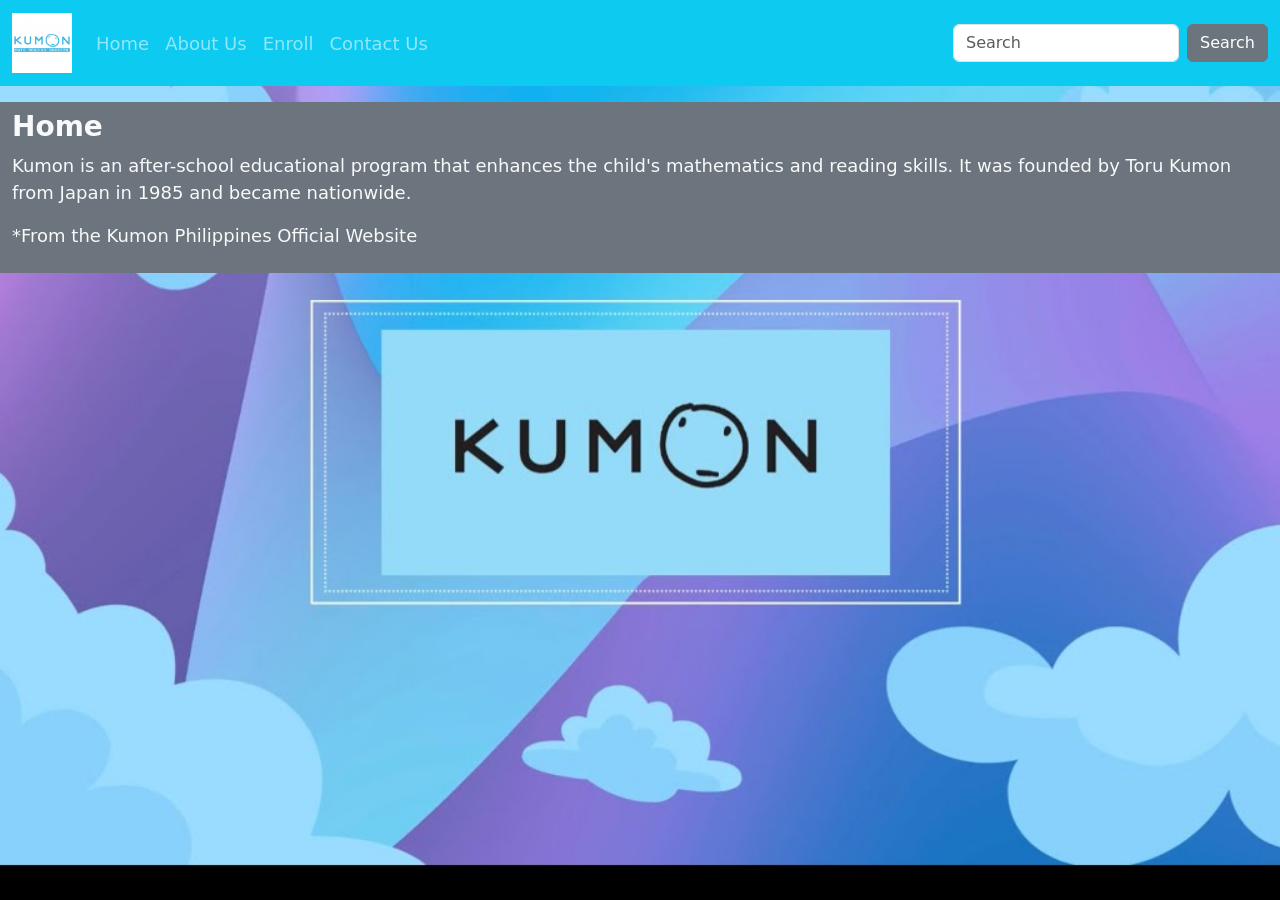
<file: index.html>
<!DOCTYPE html>
<html lang="en">
<head>
 <title>OBMC Navigation Bar</title>
 <meta charset="utf-8">
 <meta name="viewport" content="width=device-width, initial-scale=1">
 <link href="https://cdn.jsdelivr.net/npm/bootstrap@5.3.3/dist/css/bootstrap.min.css" rel="stylesheet">
 <script src="https://cdn.jsdelivr.net/npm/bootstrap@5.3.3/dist/js/bootstrap.bundle.min.js"></script>
 <link href="style.css" rel="stylesheet">
</head>
<body>

<nav class="navbar navbar-expand-sm bg-info navbar-dark">
 <div class="container-fluid">
   <a class="navbar-brand" href="index.html"><img src="logo.jpg" alt="logo" height="60px"></a>
   <button class="navbar-toggler" type="button" data-bs-toggle="collapse" data-bs-target="#mynavbar">
     <span class="navbar-toggler-icon"></span>
   </button>

   <div class="collapse navbar-collapse" id="mynavbar">
     <ul class="navbar-nav me-auto">
       <li class="nav-item">
         <a class="nav-link" href="index.html" target="_self">Home</a>
       </li>
       <li class="nav-item">
         <a class="nav-link" href="about.html" target="_self" >About Us</a>
       </li>
       <li class="nav-item">
         <a class="nav-link" href="enroll.html" target="_self" >Enroll</a>
       </li>
       <li class="nav-item">
         <a class="nav-link" href="contact.html" target="_self" >Contact Us</a>
       </li>
     </ul>
     <form class="d-flex">
       <input class="form-control me-2" type="text" placeholder="Search">
       <button class="btn btn-secondary" type="button">Search</button>
     </form>
   </div>
 </div>
</nav>

 <div class="container-fluid py-2 mt-3 bg-secondary text-light">
   <h3 class="fw-bolder"> Home </h3>
   <p>Kumon is an after-school educational program that enhances the child's mathematics and reading skills. It was founded by Toru Kumon from Japan in 1985 and became nationwide.</p>
   <p>*From the Kumon Philippines Official Website</p>
</div>

</body>
</html>
</file>
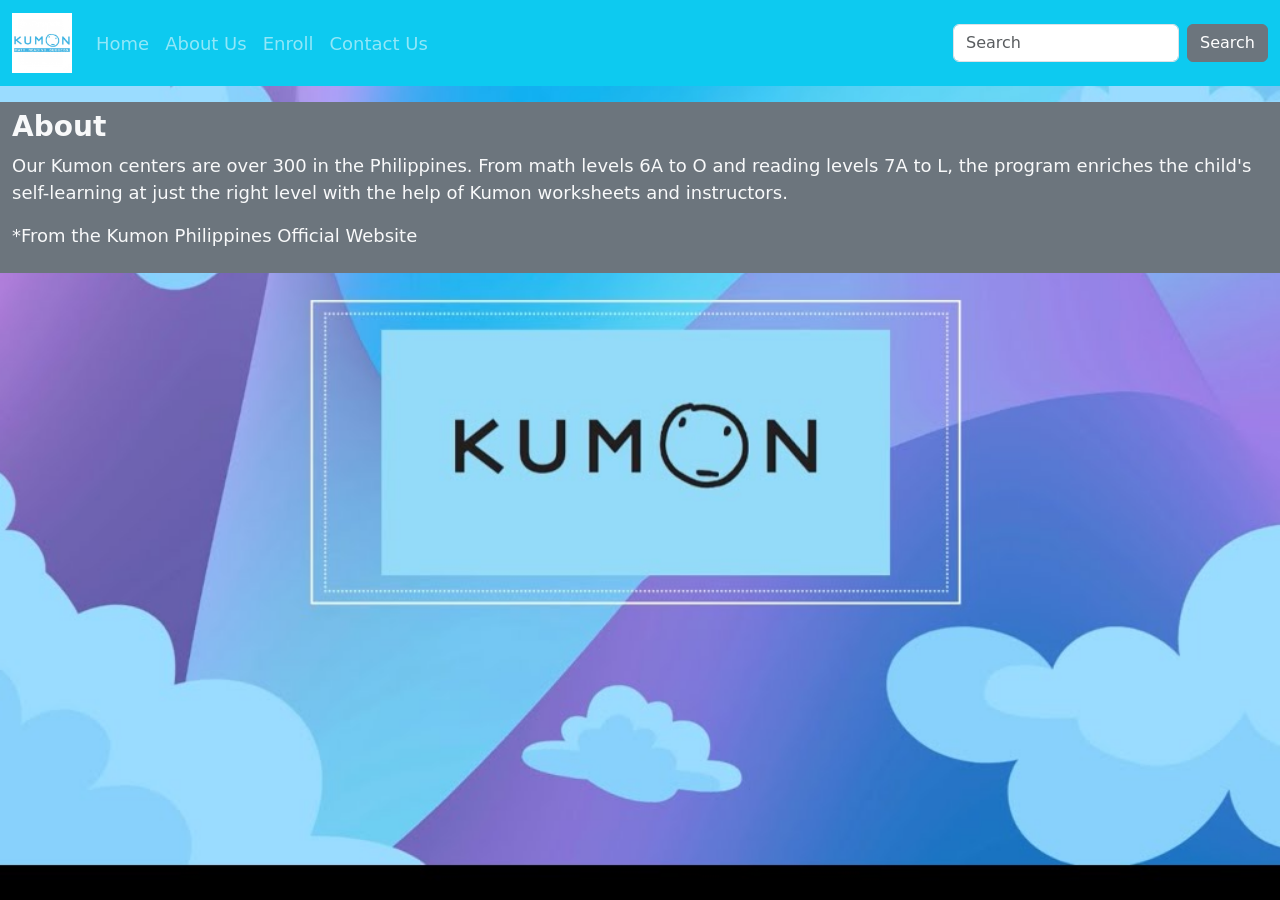
<file: about.html>
<!DOCTYPE html>
<html lang="en">
<head>
 <title>OBMC Navigation Bar</title>
 <meta charset="utf-8">
 <meta name="viewport" content="width=device-width, initial-scale=1">
 <link href="https://cdn.jsdelivr.net/npm/bootstrap@5.3.3/dist/css/bootstrap.min.css" rel="stylesheet">
 <script src="https://cdn.jsdelivr.net/npm/bootstrap@5.3.3/dist/js/bootstrap.bundle.min.js"></script>
 <link href="style.css" rel="stylesheet">
</head>
<body>

<nav class="navbar navbar-expand-sm bg-info navbar-dark">
 <div class="container-fluid">
   <a class="navbar-brand" href="index.html"><img src="logo.jpg" alt="logo" height="60px"></a>
   <button class="navbar-toggler" type="button" data-bs-toggle="collapse" data-bs-target="#mynavbar">
     <span class="navbar-toggler-icon"></span>
   </button>

   <div class="collapse navbar-collapse" id="mynavbar">
     <ul class="navbar-nav me-auto">
       <li class="nav-item">
         <a class="nav-link" href="index.html" target="_self">Home</a>
       </li>
       <li class="nav-item">
         <a class="nav-link" href="about.html" target="_self" >About Us</a>
       </li>
       <li class="nav-item">
         <a class="nav-link" href="enroll.html" target="_self" >Enroll</a>
       </li>
       <li class="nav-item">
         <a class="nav-link" href="contact.html" target="_self" >Contact Us</a>
       </li>
     </ul>
     <form class="d-flex">
       <input class="form-control me-2" type="text" placeholder="Search">
       <button class="btn btn-secondary" type="button">Search</button>
     </form>
   </div>
 </div>
</nav>

 <div class="container-fluid py-2 mt-3 bg-secondary text-light">
   <h3 class="fw-bolder"> About </h3>
   <p> Our Kumon centers are over 300 in the Philippines. From math levels 6A to O and reading levels 7A to L, the program enriches the child's self-learning at just the right level with the help of Kumon worksheets and instructors.</p>
   <p>*From the Kumon Philippines Official Website</p>
</div>

</body>
</html>
</file>
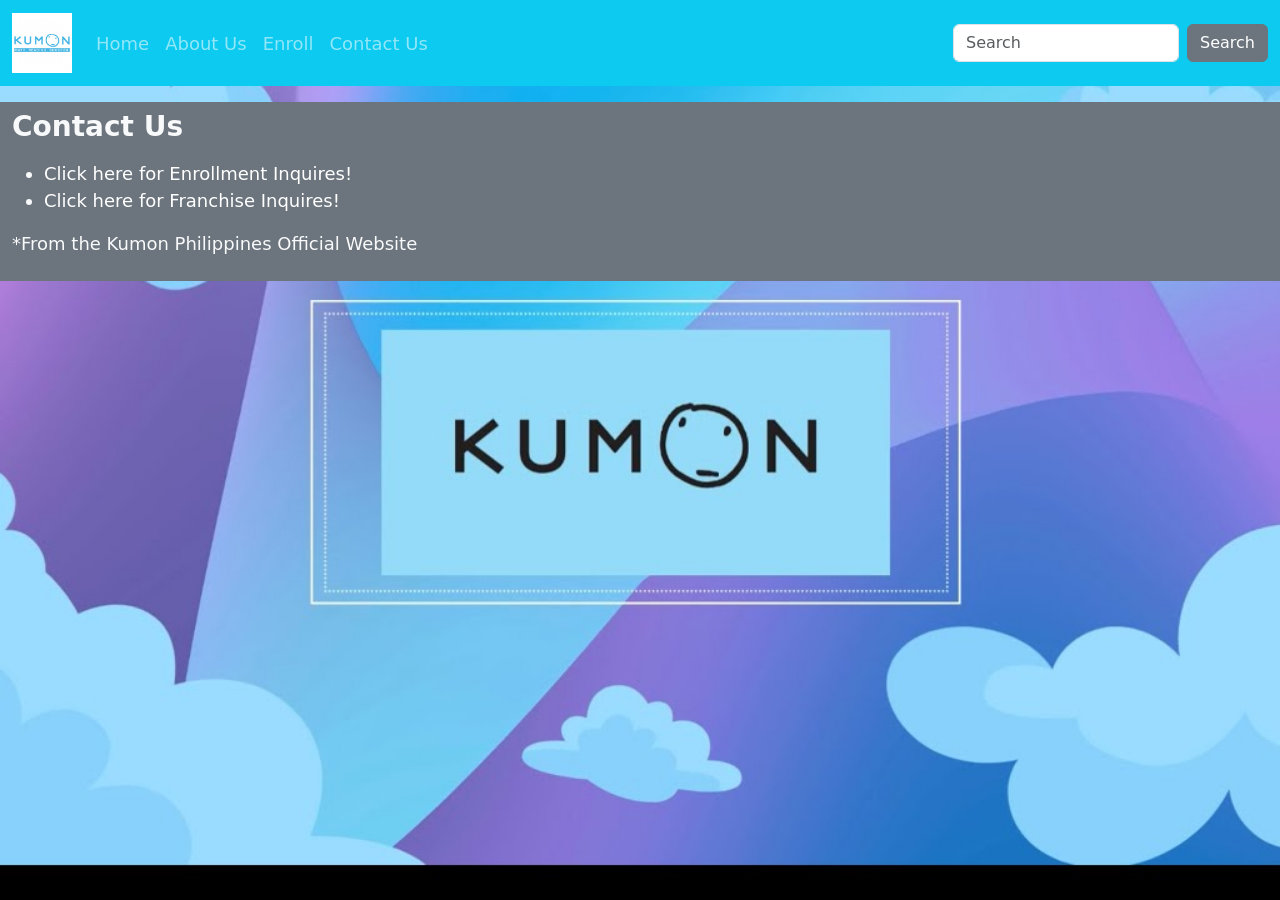
<file: contact.html>
<!DOCTYPE html>
<html lang="en">
<head>
 <title>OBMC Navigation Bar</title>
 <meta charset="utf-8">
 <meta name="viewport" content="width=device-width, initial-scale=1">
 <link href="https://cdn.jsdelivr.net/npm/bootstrap@5.3.3/dist/css/bootstrap.min.css" rel="stylesheet">
 <script src="https://cdn.jsdelivr.net/npm/bootstrap@5.3.3/dist/js/bootstrap.bundle.min.js"></script>
 <link href="style.css" rel="stylesheet">
</head>
<body>

<nav class="navbar navbar-expand-sm bg-info navbar-dark">
 <div class="container-fluid">
   <a class="navbar-brand" href="index.html"><img src="logo.jpg" alt="logo" height="60px"></a>
   <button class="navbar-toggler" type="button" data-bs-toggle="collapse" data-bs-target="#mynavbar">
     <span class="navbar-toggler-icon"></span>
   </button>

   <div class="collapse navbar-collapse" id="mynavbar">
     <ul class="navbar-nav me-auto">
       <li class="nav-item">
         <a class="nav-link" href="index.html" target="_self">Home</a>
       </li>
       <li class="nav-item">
         <a class="nav-link" href="about.html" target="_self" >About Us</a>
       </li>
       <li class="nav-item">
         <a class="nav-link" href="enroll.html" target="_self" >Enroll</a>
       </li>
       <li class="nav-item">
         <a class="nav-link" href="contact.html" target="_self" >Contact Us</a>
       </li>
     </ul>
     <form class="d-flex">
       <input class="form-control me-2" type="text" placeholder="Search">
       <button class="btn btn-secondary" type="button">Search</button>
     </form>
   </div>
 </div>
</nav>

 <div class="container-fluid py-2 mt-3 bg-secondary text-light">
   <h3 class="fw-bolder"> Contact Us </h3>
   <p>
    <ul>
      <li><a href="https://ph.kumonglobal.com/enrollment-inquiry/">Click here for Enrollment Inquires!</a></li>
      <li><a href="https://ph.kumonglobal.com/franchise-inquiry/">Click here for Franchise Inquires!</a></li>
    </ul>
   </p>
<p>*From the Kumon Philippines Official Website</p>
</div>

</body>
</html>
</file>
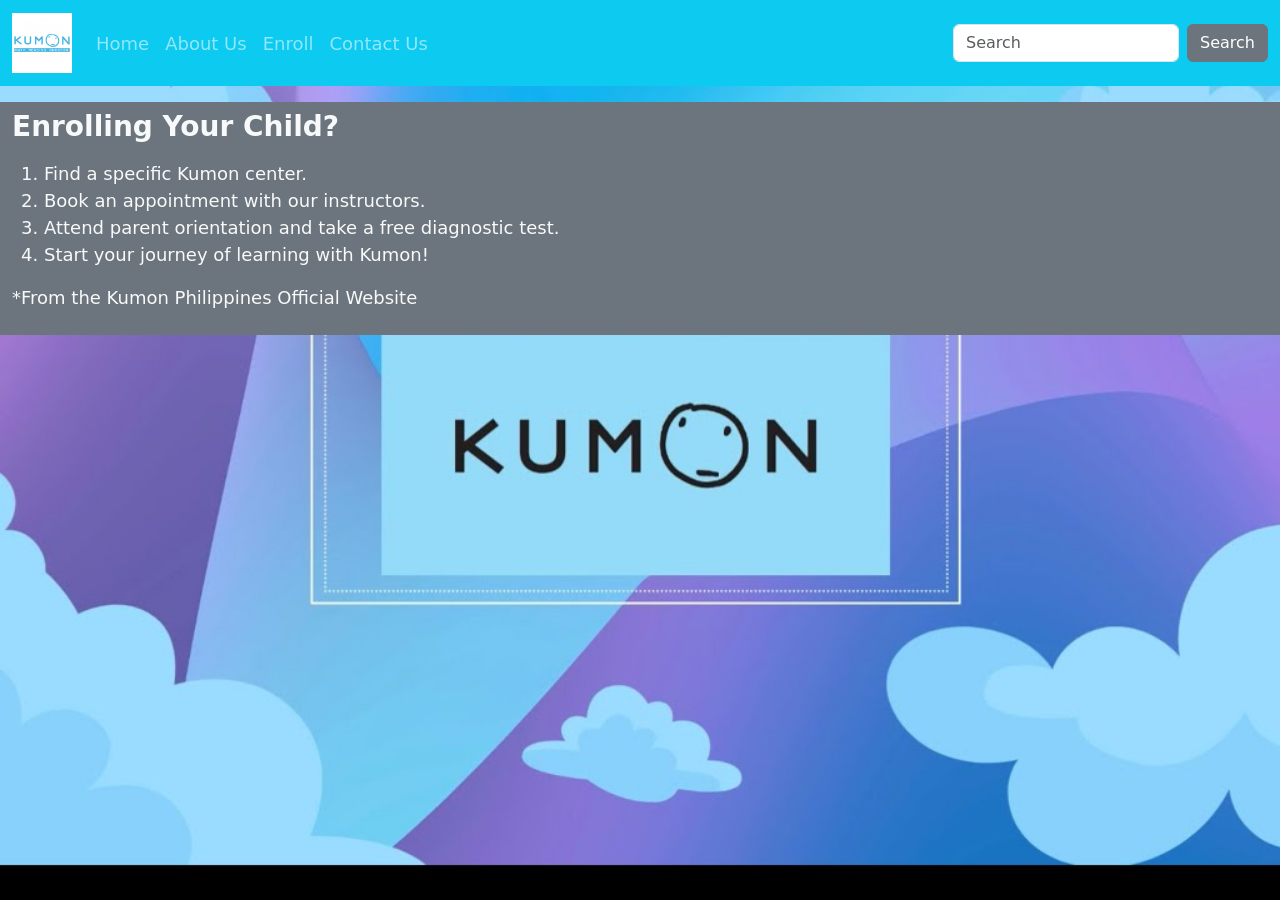
<file: enroll.html>
<!DOCTYPE html>
<html lang="en">
<head>
 <title>OBMC Navigation Bar</title>
 <meta charset="utf-8">
 <meta name="viewport" content="width=device-width, initial-scale=1">
 <link href="https://cdn.jsdelivr.net/npm/bootstrap@5.3.3/dist/css/bootstrap.min.css" rel="stylesheet">
 <script src="https://cdn.jsdelivr.net/npm/bootstrap@5.3.3/dist/js/bootstrap.bundle.min.js"></script>
 <link href="style.css" rel="stylesheet">
</head>
<body>

<nav class="navbar navbar-expand-sm bg-info navbar-dark">
 <div class="container-fluid">
   <a class="navbar-brand" href="index.html"><img src="logo.jpg" alt="logo" height="60px"></a>
   <button class="navbar-toggler" type="button" data-bs-toggle="collapse" data-bs-target="#mynavbar">
     <span class="navbar-toggler-icon"></span>
   </button>

   <div class="collapse navbar-collapse" id="mynavbar">
     <ul class="navbar-nav me-auto">
       <li class="nav-item">
         <a class="nav-link" href="index.html" target="_self">Home</a>
       </li>
       <li class="nav-item">
         <a class="nav-link" href="about.html" target="_self" >About Us</a>
       </li>
       <li class="nav-item">
         <a class="nav-link" href="enroll.html" target="_self" >Enroll</a>
       </li>
       <li class="nav-item">
         <a class="nav-link" href="contact.html" target="_self" >Contact Us</a>
       </li>
     </ul>
     <form class="d-flex">
       <input class="form-control me-2" type="text" placeholder="Search">
       <button class="btn btn-secondary" type="button">Search</button>
     </form>
   </div>
 </div>
</nav>

 <div class="container-fluid py-2 mt-3 bg-secondary text-light">
   <h3 class="fw-bolder"> Enrolling Your Child? </h3>
   <p>
    <ol>
      <li>Find a specific Kumon center.</li>
      <li>Book an appointment with our instructors.</li>
      <li>Attend parent orientation and take a free diagnostic test.</li>
      <li>Start your journey of learning with Kumon!</li>
    </ol>
   </p>
   <p>*From the Kumon Philippines Official Website</p>
</div>

</body>
</html>
</file>
<file: style.css>
body {
    font-size: large;
    background-image: url('bg_image.jpg');
    background-size: cover;
    background-position: center;
    background-repeat: no-repeat;
    background-attachment: fixed;
    min-height: 100vh;
}

a {
    color: white;
    text-decoration: none;
}

a:hover {
    color: white;
    text-decoration: underline;
}

footer {
    font-family: 'Gill Sans', 'Gill Sans MT', Calibri, 'Trebuchet MS', sans-serif;
    color: white;
}
</file>
